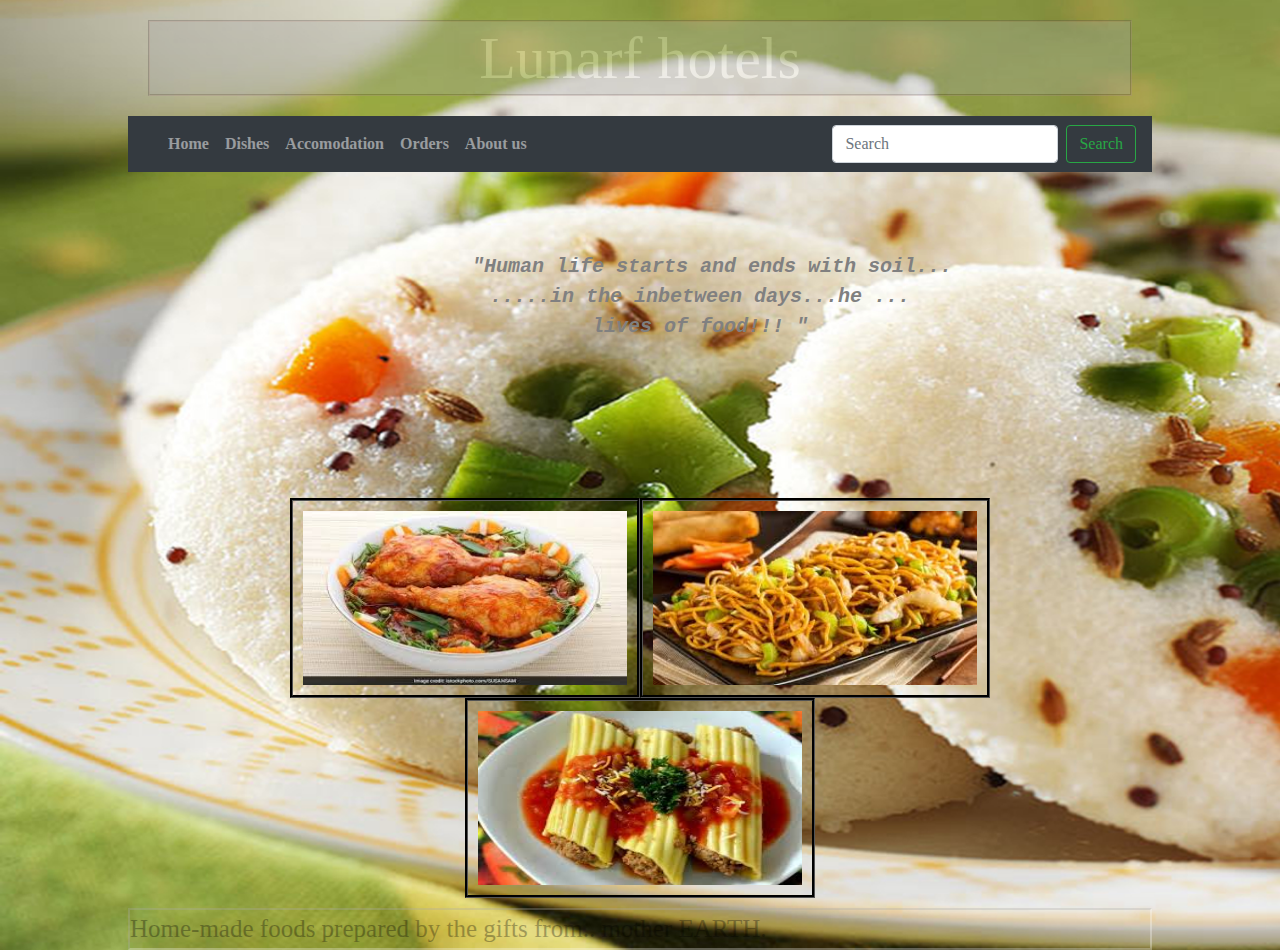
<file: index.html>
<html>
<head>
<title>
hotels
</title>
<link rel="stylesheet" href="https://stackpath.bootstrapcdn.com/bootstrap/4.3.1/css/bootstrap.min.css" integrity="sha384-ggOyR0iXCbMQv3Xipma34MD+dH/1fQ784/j6cY/iJTQUOhcWr7x9JvoRxT2MZw1T" crossorigin="anonymous">
<link rel="stylesheet" type="text/css" href="h1.css">
</head>
<body>
    
       <h1>Lunarf hotels</h1>
       <nav class="navbar navbar-expand-lg navbar-dark bg-dark">
          <a class="navbar-brand" href="#"></a>
          <button class="navbar-toggler" type="button" data-toggle="collapse" data-target="#navbarSupportedContent" aria-controls="navbarSupportedContent" aria-expanded="false" aria-label="Toggle navigation">
            <span class="navbar-toggler-icon"></span>
          </button>
        
          <div class="collapse navbar-collapse" id="navbarSupportedContent">
            <ul class="navbar-nav mr-auto">
              <li class="nav-item">
                <a class="nav-link" href="#">Home <span class="sr-only">(current)</span></a>
              </li>
              <li class="nav-item">
                <a class="nav-link" href="dishes.html">Dishes</a>
              </li>
             <li class="nav-item">
                  <a class="nav-link" href="accomodation.html">Accomodation</a>
                </li>
                <li class="nav-item">
                    <a class="nav-link" href="orders.html">Orders</a>
                  </li>
                  <li class="nav-item">
                      <a class="nav-link" href="contact.html">About us</a>
                    </li>
             
               
           
            </ul>
            <form class="form-inline my-2 my-lg-0">
              <input class="form-control mr-sm-2" type="search" placeholder="Search" aria-label="Search">
              <button class="btn btn-outline-success my-2 my-sm-0" type="submit">Search</button>
            </form>
          </div>
        </nav>
    
        <!----<ul>
            <li><a href="#"> Home</a></li>
            <li><a href="dishes.html" target=_blank>Dishes</a></li>
            <li><a href="Accomodation.html" target=_blank>Accomodations</a></li>
            <li><a href="orders.html" target=_blank> Orders</a></li>
            <li><a href="Contact.html" target=_blank> Contact</a></li>
        </ul>
      -->



     <blockquote>    
    <pre>
       <p> <em>
            "Human life starts and ends with soil...
          .....in the inbetween days...he ...
          lives of food!!! "
          </em>
      </p>
    </pre>
    </blockquote>
    <div class="poto">
        <img src="images/nv.jpg">
        <img src="images/index2.jpg">
        <img src="images/italy.jpg">
        </div>

        <div class="ex">
            
                
                Home-made foods prepared by
                  the gifts from..
                    mother EARTH.
               
            
        </div>


<script src="https://code.jquery.com/jquery-3.3.1.slim.min.js" integrity="sha384-q8i/X+965DzO0rT7abK41JStQIAqVgRVzpbzo5smXKp4YfRvH+8abtTE1Pi6jizo" crossorigin="anonymous"></script>
<script src="https://cdnjs.cloudflare.com/ajax/libs/popper.js/1.14.7/umd/popper.min.js" integrity="sha384-UO2eT0CpHqdSJQ6hJty5KVphtPhzWj9WO1clHTMGa3JDZwrnQq4sF86dIHNDz0W1" crossorigin="anonymous"></script>
<script src="https://stackpath.bootstrapcdn.com/bootstrap/4.3.1/js/bootstrap.min.js" integrity="sha384-JjSmVgyd0p3pXB1rRibZUAYoIIy6OrQ6VrjIEaFf/nJGzIxFDsf4x0xIM+B07jRM" crossorigin="anonymous"></script>

  


</body>


</html>
</file>
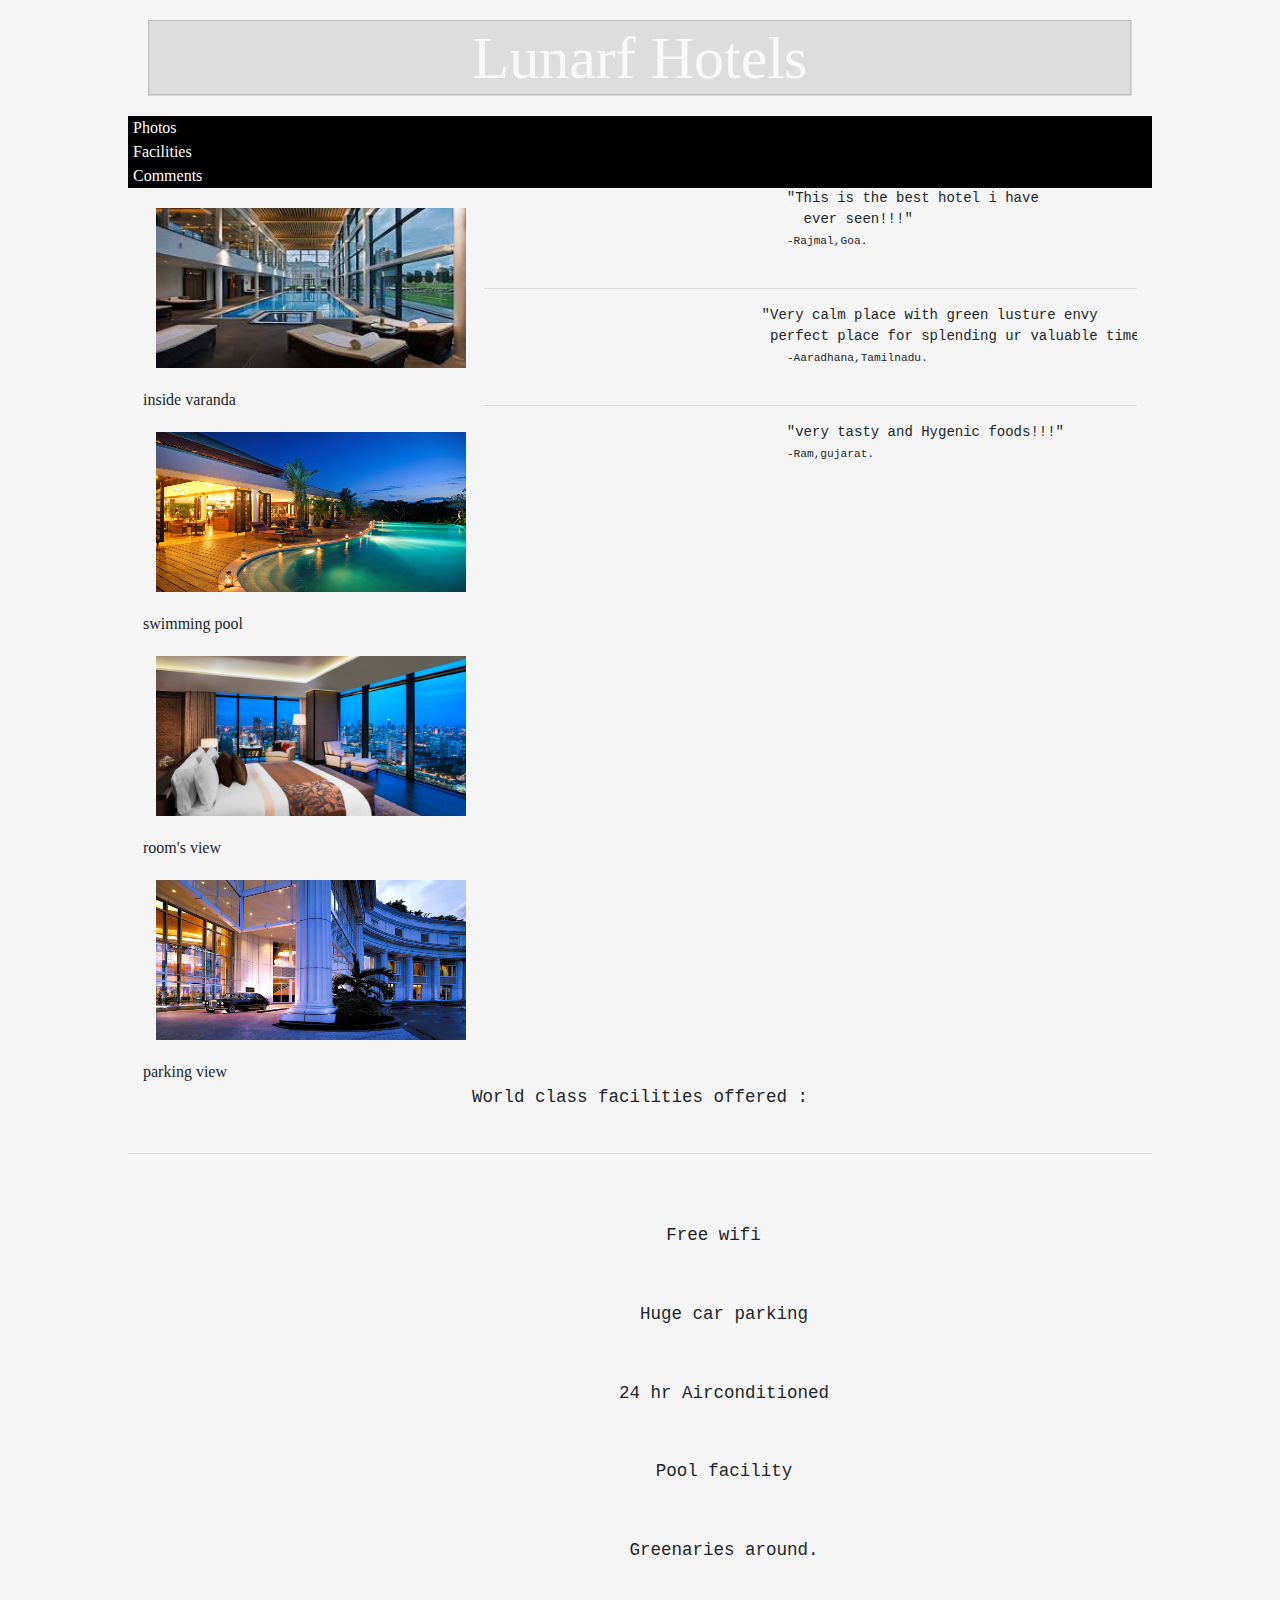
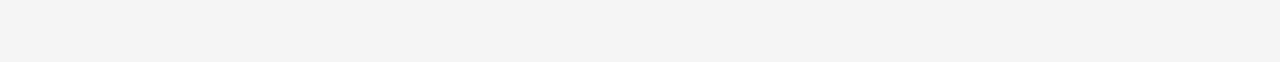
<file: accomodation.html>
<html>
    <head>
            <link rel="stylesheet" href="https://stackpath.bootstrapcdn.com/bootstrap/4.3.1/css/bootstrap.min.css" integrity="sha384-ggOyR0iXCbMQv3Xipma34MD+dH/1fQ784/j6cY/iJTQUOhcWr7x9JvoRxT2MZw1T" crossorigin="anonymous">
        <title>
            Rooms
        </title>
        <link rel="stylesheet" type="text/css" href="h4.css">
    </head>
    <body>
        <centre>
            <h1>
                Lunarf Hotels
            </h1>
            <ul>
            <li><a href="#photos">Photos</a> </li>
            <li><a href="#facility">Facilities</a></li>
            <li><a href="#Reports">Comments</a></li>

            </ul>
           


        </centre>
        <div class="container">
            <div class="row">
                <div class="col-md-4">
                       <!---- <div class="gallery"> -->
                                <a target="-blank" href="images/inn.jpg">
                               <img src="images/inn.jpg" alt="views">
                               </a>
                               <div class="d">
                                inside varanda
                               </div>
                               <a target="-blank" href="images/pic1.jpg">
                                   <img src="images/pic1.jpg" alt="views">
                                   </a>
                                   <div class="d">
                                      swimming pool 
                                   </div>
                                   <a target="-blank" href="images/pic 2.jpeg">
                                       <img src="images/pic 2.jpeg" alt="views">
                                       </a>
                                       <div class="d">
                                           room's view
                                       </div>
                                       <a target="-blank" href="images/top10-luxury-hotels-jakarta.jpg">
                                           <img src="images/top10-luxury-hotels-jakarta.jpg" alt="views">
                                           </a>
                                           <div class="d">
                                               parking view
                                           </div>
              <!----  </div> -->
                </div>
                <div class="col-md-8">
                       <!---- <div class="centered"> -->
                                <pre>
                                    "This is the best hotel i have
                                      ever seen!!!"
                                    <small>-Rajmal,Goa.</small>
                                </pre>
                            <hr/>
                            <pre>
                                 "Very calm place with green lusture envy
                                  perfect place for splending ur valuable time"
                                    <small>-Aaradhana,Tamilnadu.</small>
                                </pre>
                            <hr/>
                
                                <pre>
                                    "very tasty and Hygenic foods!!!"
                                    <small>-Ram,gujarat.</small>
                                    </pre>
                                    
                
                            </div>

                   <!---- </div> -->
                    </div>
            </div>    <!----div id="photos">
        <div class="split left">
            <div class="centered">
        <div class="gallery">
         <a target="-blank" href="images/inn.jpg">
        <img src="images/inn.jpg" alt="views">
        </a>
        <div class="d">
         inside varanda
        </div>
        <a target="-blank" href="images/pic1.jpg">
            <img src="images/pic1.jpg" alt="views">
            </a>
            <div class="d">
               swimming pool 
            </div>
            <a target="-blank" href="images/pic 2.jpeg">
                <img src="images/pic 2.jpeg" alt="views">
                </a>
                <div class="d">
                    room's view
                </div>
                <a target="-blank" href="images/top10-luxury-hotels-jakarta.jpg">
                    <img src="images/top10-luxury-hotels-jakarta.jpg" alt="views">
                    </a>
                    <div class="d">
                        parking view
                    </div>
                    </div>
                    </div>
                    </div>
        
        </div>
        </div>
        <div id="Reports">
        <div class="split right">
            <div class="centered">
                <pre>
                    "This is the best hotel i have
                      ever seen!!!"
                    <small>-Rajmal,Goa.</small>
                </pre>
            <hr/>
            <pre>
                 "Very calm place with green lusture envy
                  perfect place for splending ur valuable time"
                    <small>-Aaradhana,Tamilnadu.</small>
                </pre>
            <hr/>

                <pre>
                    "very tasty and Hygenic foods!!!"
                    <small>-Ram,gujarat.</small>
                    </pre>
                    <div class="if">
                        <iframe height="300" width="480" src="Luxury Sky Villa Interiors by Nightingale Creative Design Studio.controls=0">
                         not displayed
                        </iframe>
                    </div>

            </div>
            </div>
        </div>
       <hr/>
    -->
       <div id="facility">
        <div class="fec">
    
       <pre>World class facilities offered :
           <hr/>
            
                Free wifi  

                
                Huge car parking


                24 hr Airconditioned


                Pool facility


                Greenaries around.
            
        </pre>
        </div>
        </div>
         </body>
            </html>
</file>
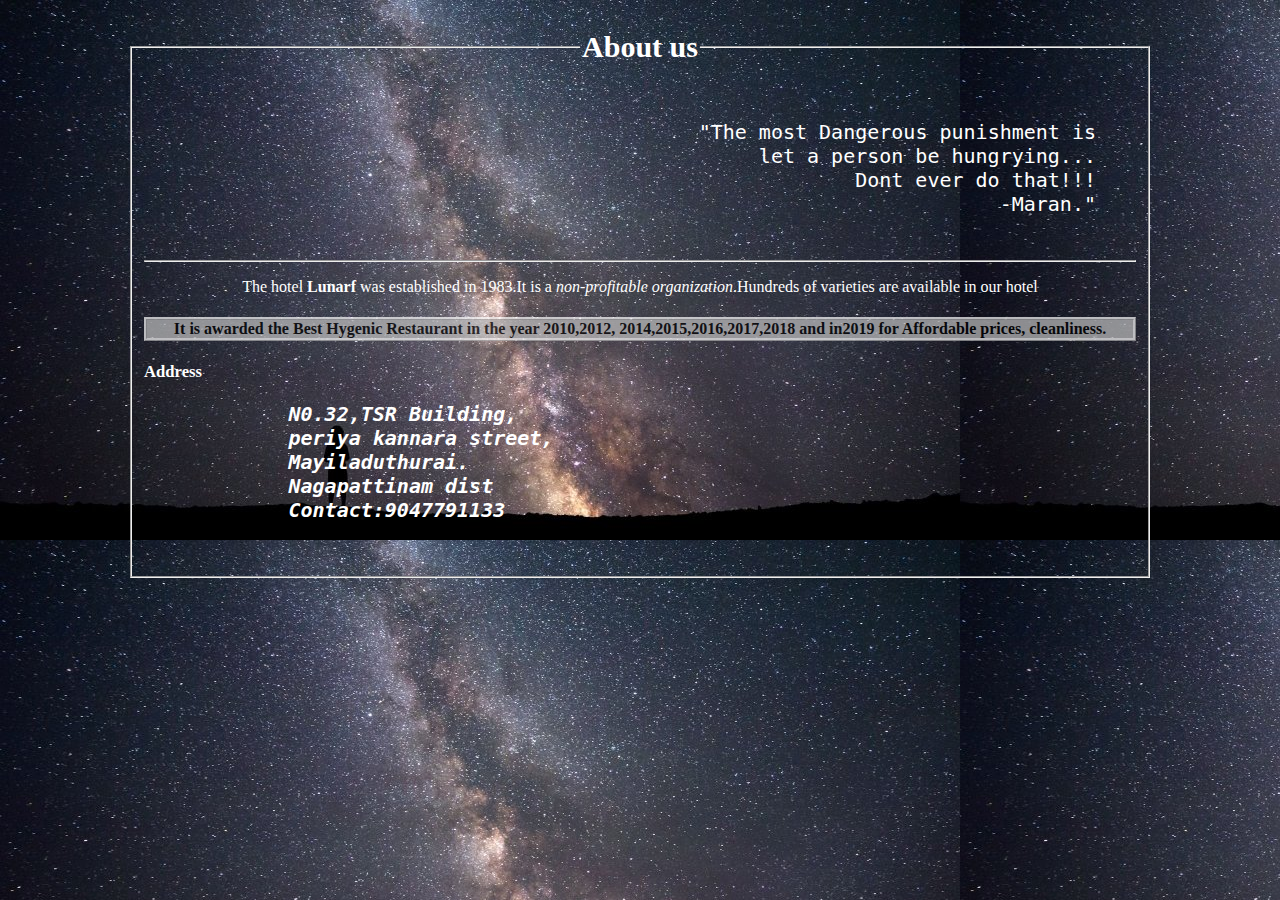
<file: contact.html>
<html>
<head>
    <title>
        About me
    </title>
    <link rel="stylesheet" type="text/css" href="h6.css">
</head>
<body>

<div class="container">
 <fieldset>
  <legend><h3>About us</h3></legend>
    <blockquote>
     <pre>
     "The most Dangerous punishment is
      let a person be hungrying...
      Dont ever do that!!!
              -Maran."
    </pre>
    </blockquote>
    <hr/>
    <main>
    <p>
    The hotel <strong> Lunarf </strong> was established in 1983.It is a <em>non-profitable 
     organization</em>.Hundreds of varieties are available in our hotel</p>
     <h4>It is awarded the Best Hygenic Restaurant in the year 2010,2012,
         2014,2015,2016,2017,2018 and  in2019 for Affordable prices,
         cleanliness.</h4>
    </main>
    <footer>
    <small>Address</small>
            <address>
            <pre>
            N0.32,TSR Building,
            periya kannara street,
            Mayiladuthurai.
            Nagapattinam dist
            Contact:9047791133
            </pre>
            </address>
        </footer>
     

 </fieldset>
</div>
</body>
</html>
</file>
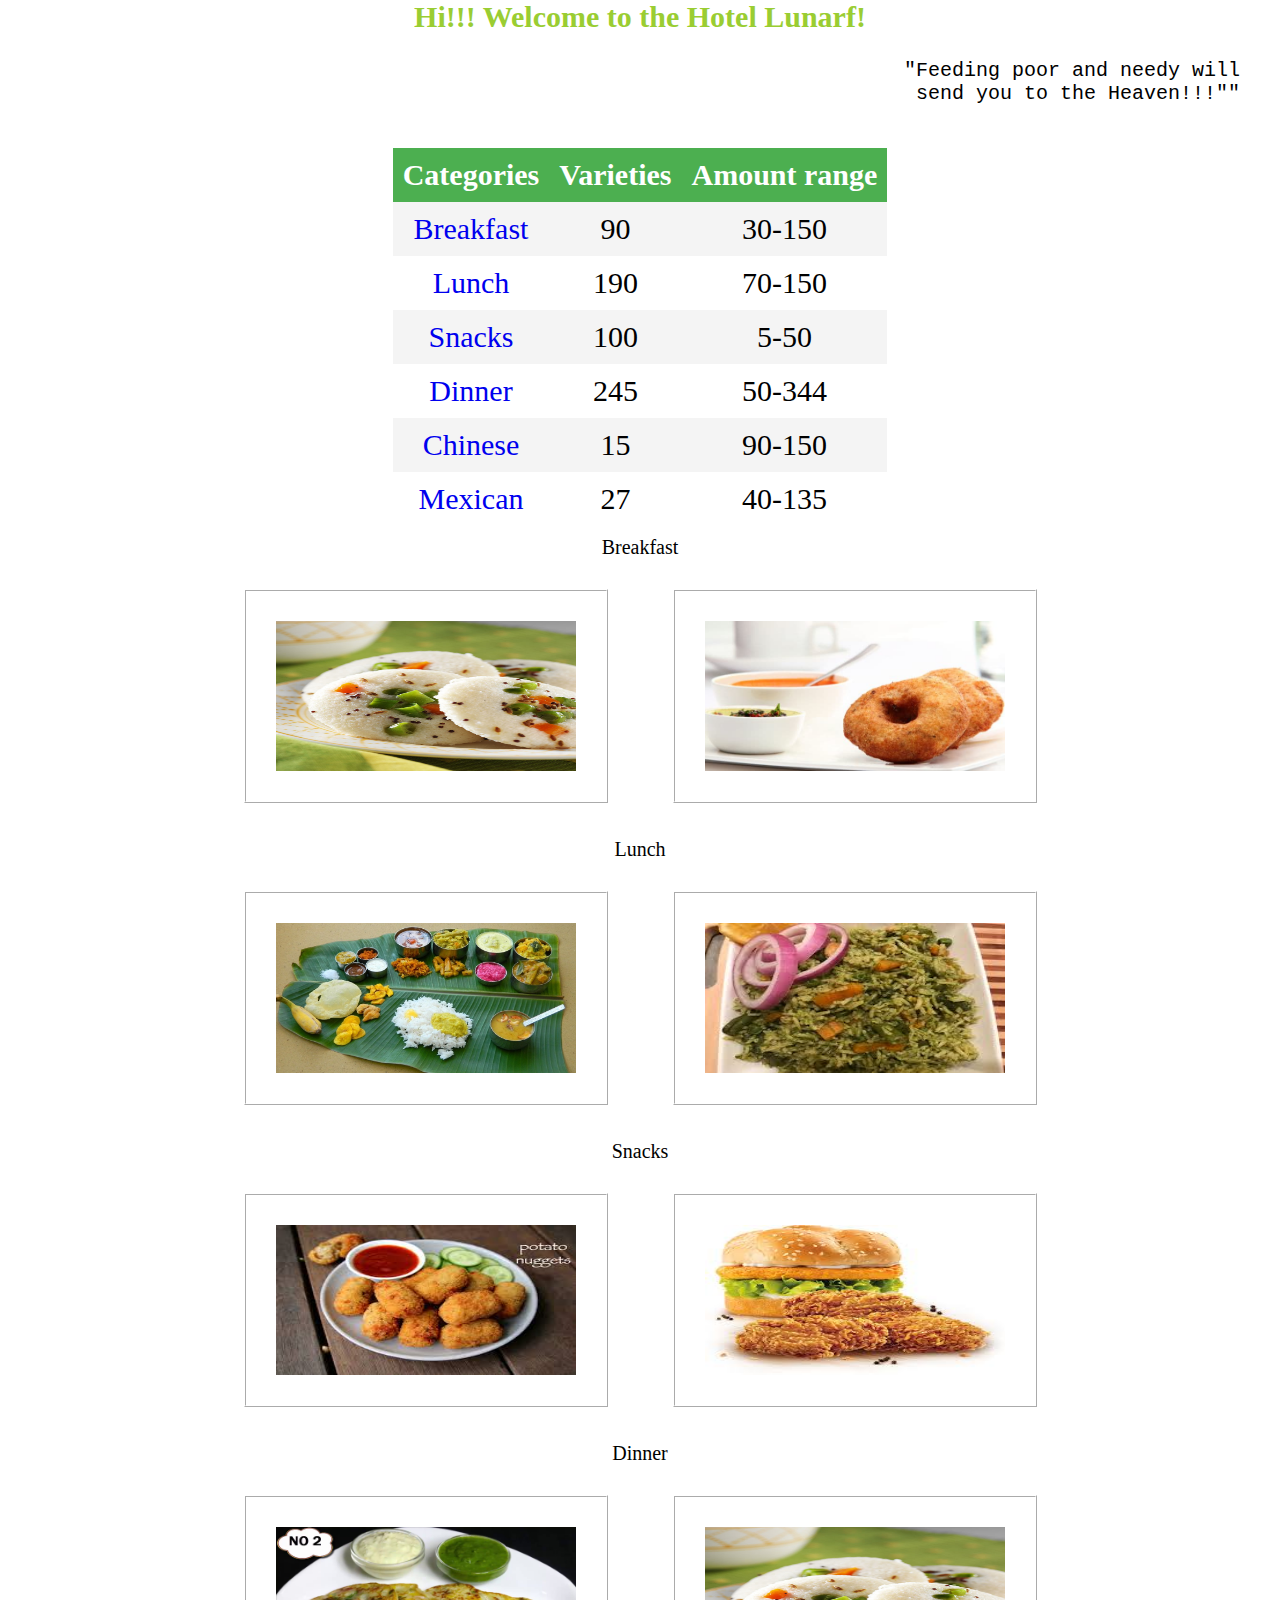
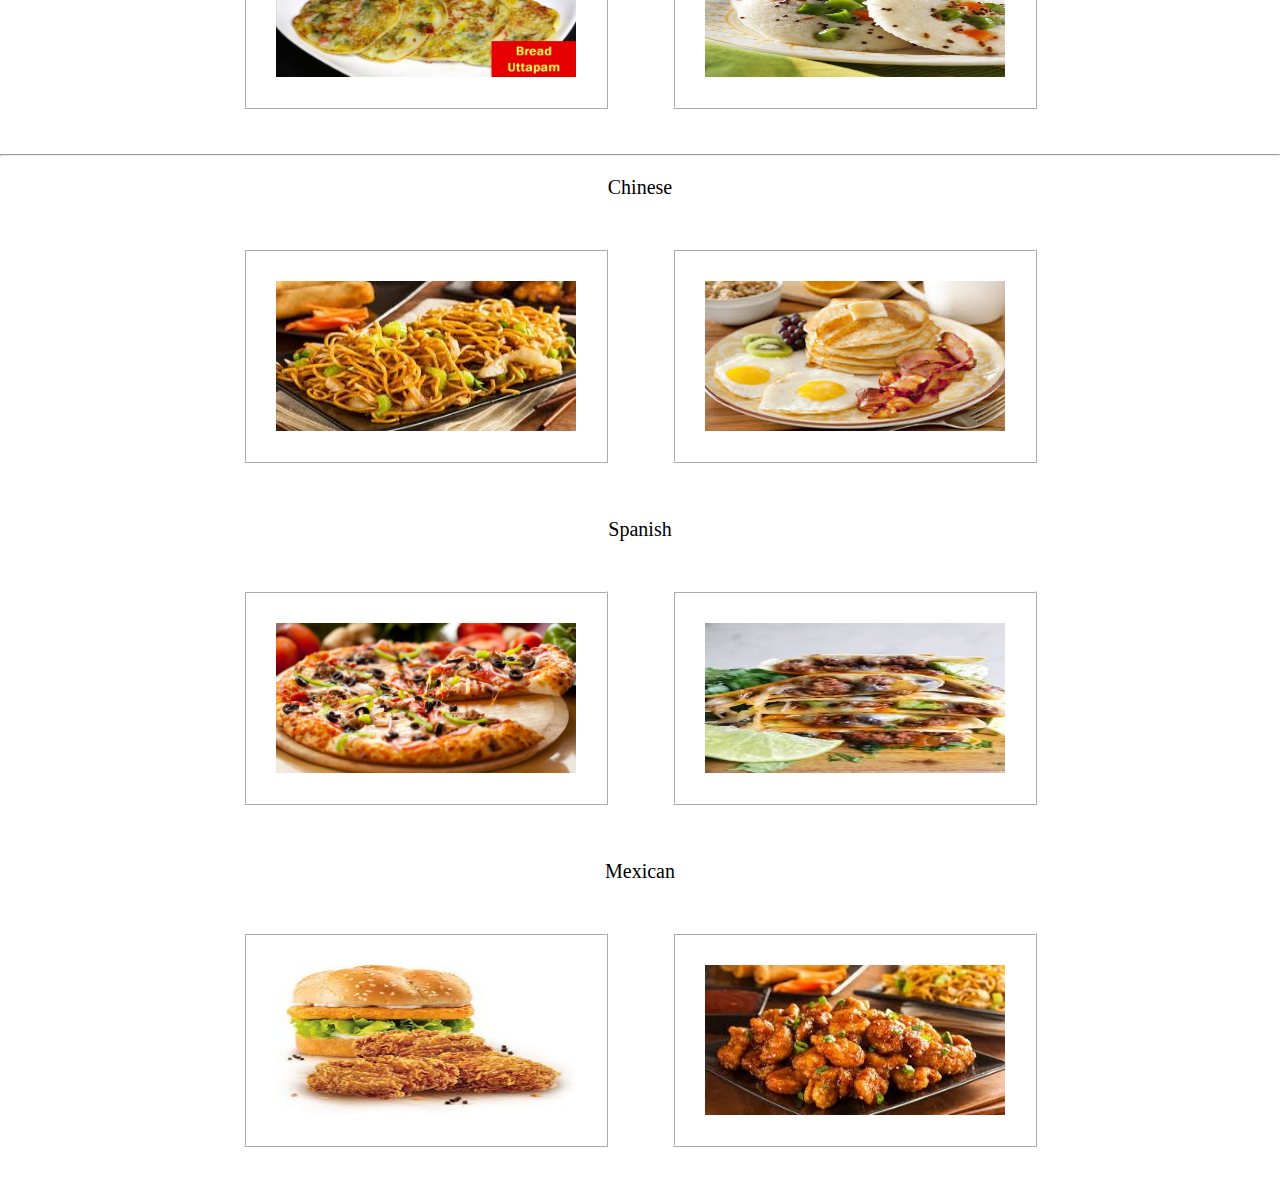
<file: dishes.html>
<html>
    <head>
        <link rel="stylesheet" type="text/css" href="h5.css">
    </head>
    <body>
   <div class="fd">
           <h2>Hi!!! Welcome to the Hotel Lunarf!</h2>
    <blockquote>
          <pre>
              "Feeding poor and needy will
                send you to the Heaven!!!""
          </pre>

    </blockquote>
    
 <table class="r">
    
    <tr>
    <th>Categories</th>
    <th>Varieties</th>
    <th>Amount range</th>
    </tr>
    <tr>
    <td><a href="#food1">Breakfast</a></td>
    <td>90</td>
    <td>30-150</td>
    </tr>

    <tr>
    <td><a href="#food2">Lunch</a></td>
    <td>190</td>
    <td>70-150</td>
    </tr>

    <tr>
    <td><a href="#food3">Snacks</a></td>
    <td>100</td>
    <td>5-50</td>
    </tr>
    <td><a href="#food4">Dinner</a></td>
  <td>245</td>
  <td>50-344</td>
    </tr>
    
    <tr>
    <td><a href="#food5">Chinese</a></td>
    <td>15</td>
    <td>90-150</td>
    </tr>
    <tr>
    <td><a href="#food6">Mexican</a></td>
    <td>27</td>
    <td>40-135</td>
     </tr>
    </table>
 

     <div class="sessions">
        <div id="food1">
        <div class="s1">
      <div>Breakfast</div>
        <img src="images/Top-15-Yummy-Indian-Breakfast-Recipes-For-Your-Kids-1.jpg">
        <img src="images/indian-breakfast_625x350_51450869459.jpg">
        
        </div>
        </div>
         <br/>

         <div id="food2">
        <div class="s2">
        <div>Lunch</div>
        
        <img src="images/best-south-indian-meals-in-chennai.jpg">
        <img src="images/l.jpg">
        
        </div>
        </div>

        <div id="food3">
        <div class="s3">
        <div>Snacks</div>
        
        <img src="images/sam.jpg">
        <img src="images/hj.jpg">
        </div>
        </div>

        <div id="food4">
        <div class="s4">    
        <div>Dinner</div>
        <img src="images/maxresdefault.jpg">
        <img src="images/Top-15-Yummy-Indian-Breakfast-Recipes-For-Your-Kids-1.jpg">
        </div>
        </div>
        </div>
        
        <hr/>
        <div class="varieties">
        <div id="food5">
        <div class="v1">
        <p>Chinese</p>
        <img src="images/index2.jpg">
        <img src="images/images.jpg">
        </div>
       </div>
       <div id="food6">
        <div class="v2">
        <p>Spanish</p>
        <img src="images/pizza-1547784192.jpg">
        <img src="images/sdd.jpg">
        </div>
        </div>
          
        <div id="food7">
        <div class="v3">
        <p>Mexican</p>
        <img src="images/hj.jpg">
        <img src="images/index.jpg">
        </div>
        </div>
      </div>


























     </body>
</html>
</file>
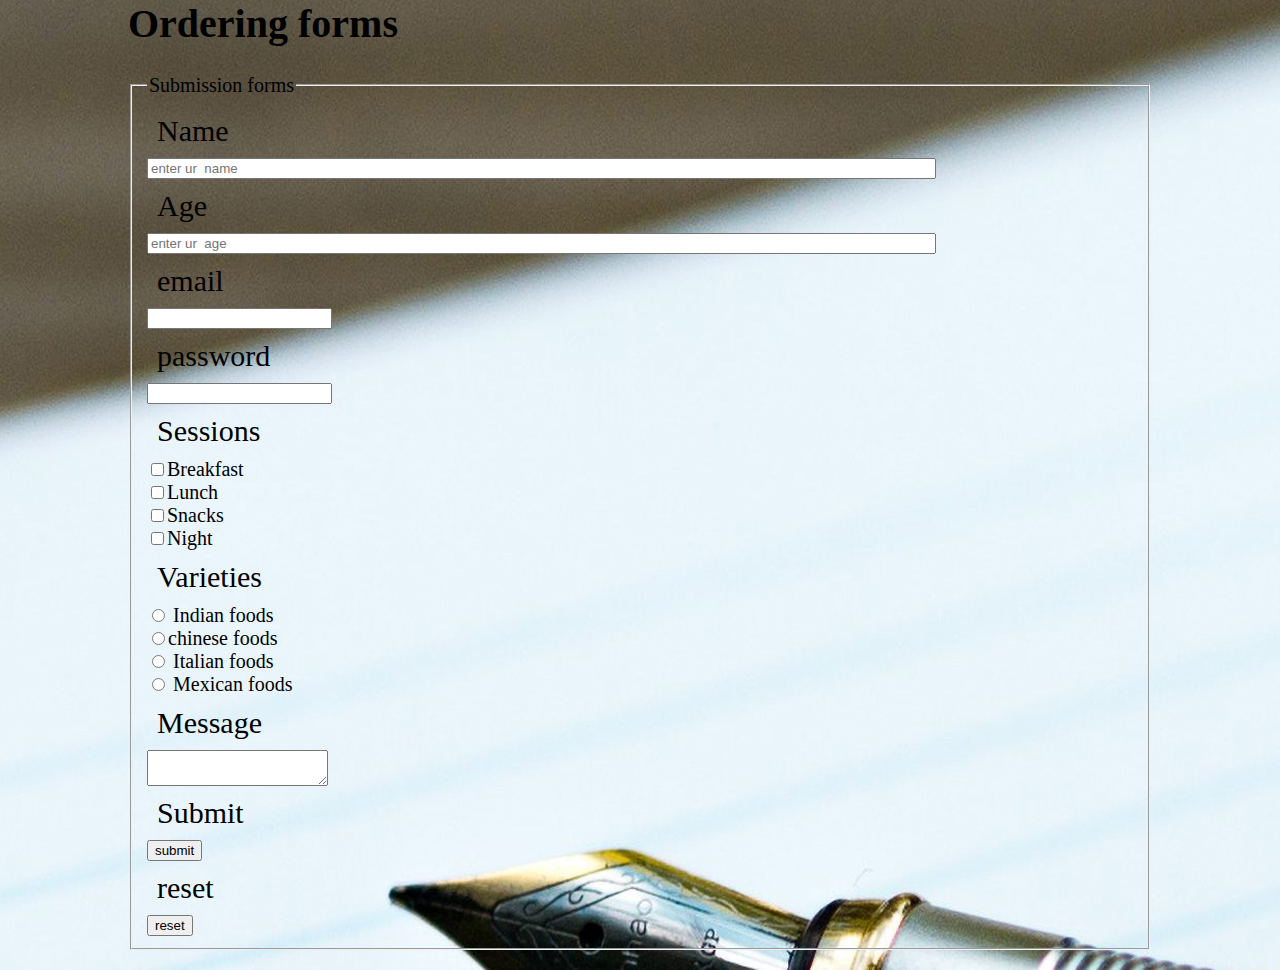
<file: orders.html>
<html>
    <head>
        <link rel="stylesheet" type="text/css" href="h2.css">
        </head>
        <body>
            <h1> Ordering forms</h1>
         <form class="form">
             <fieldset>
                 <legend> Submission forms</legend>
                 <div class="d">
                 <label> Name</label>
                 <input type="text" name="name" placeholder="enter ur  name">
                 </div>
                 <div class="d">
                
                <label> Age</label>
                <input type="text" name="age" placeholder="enter ur  age">
                </div>      
                <div class="d">
                <label>email</label>
                <input type="email" name="email" required>
                </div>
                <div class="d">
                    <label> password</label>
                    <input type="password" name="password" min="5">
                </div>
                <div class="d">
                <label> Sessions</label>
                <input type="checkbox" name="Sessions" value="Breakfast">Breakfast</br>
                <input type="checkbox" name="Sessions" value="Lunch">Lunch</br>
                <input type="checkbox" name="Sessions" value="Snacks">Snacks</br>
                <input type="checkbox" name="Sessions" value="Night">Night</br>
                </div>
                <div class="d">
                <label> Varieties</label>
                <input type="radio" name="varieties" value="Indian"> Indian foods</br>
                <input type="radio" name="varieties" value="chinese">chinese foods</br>
                <input type="radio" name="varieties" value="Italian"> Italian foods </br>
                <input type="radio" name="varieties" value="Mexican"> Mexican foods</br>
                </div>
                <div class="d">
                <label> Message</label>
                <textarea name="message">

                </textarea>
                </div>
                <label>Submit</label>
                <input type="button" name="Submit" value="submit">
                </div>
                <label>reset</label>
                <input type="button" name="reset" value="reset">
                </div>
        
            
             </fieldset>

       </form>

        </body>
    
</html>
</file>
<file: h1.css>
body{
    width:80%;
    margin:auto;
    font-family:century gothic;
    background-image: url("images/edit copy.JPG");
    background-size:cover;
    
}
h1{
    text-align:center;
    color:white;
    font-size: 60px;
    margin:20px;
}
h1{
 border:2px groove  rgb(167, 137, 137);
 background-color: darkgrey;
 opacity:0.3;
 filter:alpha(opacity=30); 
}
.collapse navbar-collapse
{
    background-color: grey;
}
/*ul{
    list-style-type:none;
    background-color: black;

    left:50%;
    right:50%;
    opacity:0.6;
    top:30px;
    

}
li{
    display:inline-block;
}

li a{
   
   padding:18px;
   font-size:20px;
   color:white;
   text-decoration: none;
   opacity:0.5;
   font-weight:bold;
}
li a:hover
{
    background-color: white;
    color:black;

}
*/
.nav 
{
    background color: grey;
}
.nav-link
{
    color:white;
    font-weight: bold;
}
pre{
 color:grey;
 font-size:20px;
 text-align: center;
 margin:20px;
 font-weight: bold;

}
img{
    width:350px;
    height:200px;
    border:3px groove black;
    padding:10px;
    transition:all(1s);
    

}
.poto
{
    display: flex;
    flex-wrap: wrap;
    justify-content: center;
    margin:10px;
    
}
img:hover{
    transform:scale(1.1);
}
.ex
{
color:black;
border:2px  inset  white ;
outline: 2px; white;
opacity:0.3;
font-size:25px;
font-weight:bold italic;
bottom-height: 30px;
}
</file>
<file: h4.css>
body{
    width:80%;
    margin:auto;
    font-family:century gothic;
    background-color:whitesmoke;

    
}
h1{
    text-align:center;
    color:white;
    font-size: 60px;
    margin:20px;
}
h1{
 border:2px groove  rgb(167, 137, 137);
 background-color: darkgrey;
 opacity:0.3;
}

ul{
    list-style-type: none;
    background-color: black;
    margin:0;
    padding:0;
}  
li a{
    color:white;
    font-style: bold italic;
    padding:20px;
    text-decoration: none;
    padding:5px;

}
li a:hover{
    color:black;
    background-color: white;
}
.gallery
{
    
    margin:50px;
    border:2px solid black;
    float:left;
    width:180px;
    display:flex;
    flex-wrap: wrap;
    justify-content: center;
    padding:20px;
}

.gallery:hover{
    border:2px solid #777;
}
.gallery img{
    width:100%;
    height:auto;
}
img{
    width:350px;
    height:200px;
    padding:20px;
    margin-left: -7px;
    
}
.centered{
    margin:20px;
    font-weight: bold ialic;
    font-size:20px;
    padding-top:20px; 
}
.fec
{
    text-align: center;
    padding-bottom: 30px;
    font-size: 20px;
    font-weight: bold italic;
}
</file>
<file: h6.css>
body{
    margin:auto;
    width:80%;
    font-family: century gothic;
    background-image: url("images/yL45R63XLUJK7-9xE7S2zyjoSUXNvQBevLFmSRm1Pqs.jpg");
    color:white;
    text-align: center;
}
.container h3{
    text-align:center;
    font-size: 30px;
    font-weight: bold italic;
}
blockquote{
    font-size: 20px;
    text-align: right;
}
h4
{
 border:3px ridge white;
 background-color: silver;
 color:black;
 opacity:0.7;
}
footer{
    text-align:left;
    font-size: 20px;
    font-weight: bold;
}
</file>
<file: h5.css>
body
{
    
    width:100%;
    margin:auto;
    font-family: century gothic;
    font-weight: bold italic;

}
h2{
    color:yellowgreen;

}
a{
text-decoration: none;
}
blockquote{
    text-align: right;
}

table{
    padding-bottom: 30px;
    text-align: center;
}
.r
{
    margin-left: auto;             /** important centralize table**/
    margin-right: auto;
    font-size: 30px;

    
}
table,th,td{
    border-collapse: collapse;
}
th,td
{
    padding:10px;
    color:black;
}
tr:nth-child(even)
{
    background-color: #f4f4f4;
}
th{
    background-color: #4CAF50;
    color:white;
}












div
{
    

    font-style:bold italic;
    font-size:20px;
    text-align: center;
}
.sessions{
    display: flex;
    flex-wrap: wrap;
    justify-content: center;
    margin:10px;

}

img{

   
    width:300px;
    height:150px;
    padding:30px;
   border:2px ridge white;
   margin:30px;
}
</file>
<file: h2.css>
body{

    width:80%;
    margin:auto;
    background-image: url("images/edit2.jpg");
    font-family:century gothic;
    font-weight:bold italic;
    font-size: 20px;
    
}
.form d
{
    padding:10px;;
}
.form label{
    
    padding:10px;
    display:block;
    font-weight:bold italic;
    font-size:30px;
}
.form input[type="text"],.form[type="textarea"],.form[type="email"],.form[type="password"],.form[type="textarea"]
{
    width:80%;
}
</file>
